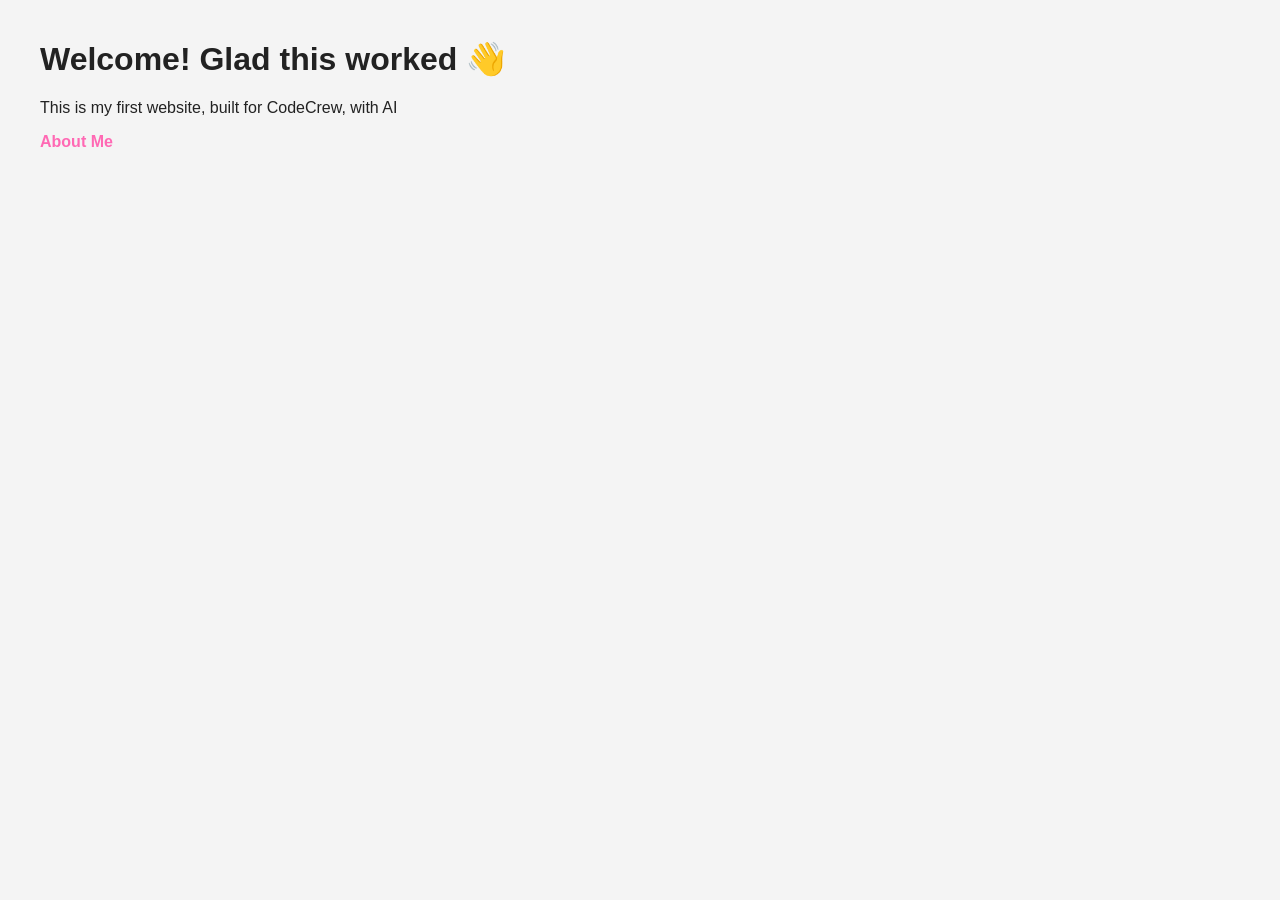
<file: index.html>
<!DOCTYPE html>
<html lang="en">
<head>
  <meta charset="UTF-8">
  <title>Home</title>
  <link rel="stylesheet" href="style.css">
</head>
<body onload="greet()">

  <h1>Welcome! Glad this worked 👋</h1>
  <p>This is my first website, built for CodeCrew, with AI</p>

  <a href="about.html" class="nav-link">About Me</a>

  <script src="script.js"></script>
</body>
</html>
</file>
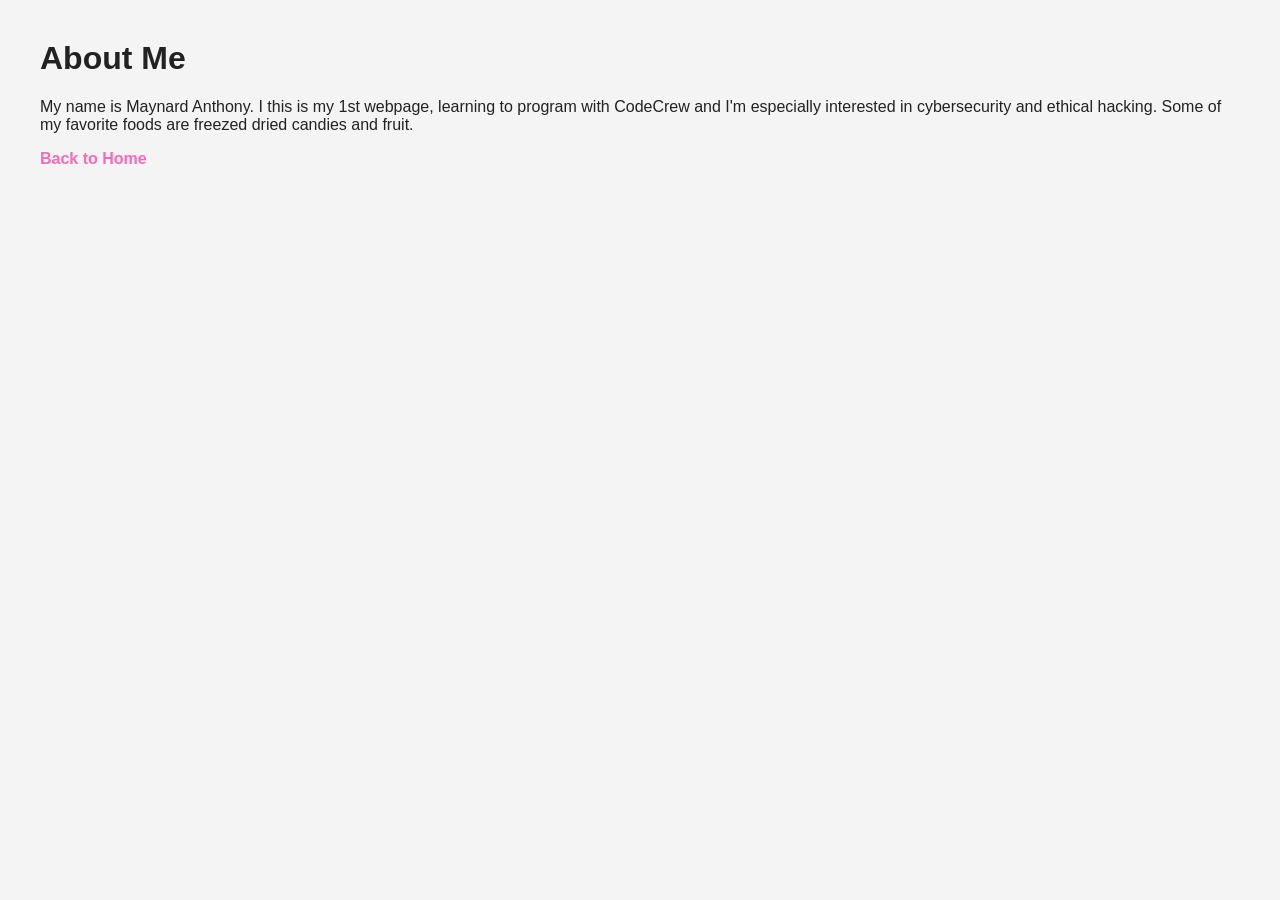
<file: about.html>
<!DOCTYPE html>
<html lang="en">
<head>
  <meta charset="UTF-8">
  <title>About</title>
  <link rel="stylesheet" href="style.css">
</head>
<body>

  <h1>About Me</h1>
  <p>
    My name is Maynard Anthony. I this is my 1st webpage, learning to program with CodeCrew and I'm
    especially interested in cybersecurity and ethical hacking. Some of my
    favorite foods are freezed dried candies and fruit.
  </p>

  <a href="index.html" class="nav-link">Back to Home</a>

</body>
</html>
</file>
<file: style.css>
body {
  font-family: Arial, sans-serif;
  margin: 40px;
  background-color: #f4f4f4;
  color: #222;
}

.nav-link {
  color: #ff69b4;
  font-weight: bold;
  text-decoration: none;
}

.nav-link:hover {
  text-decoration: underline;
}
</file>
